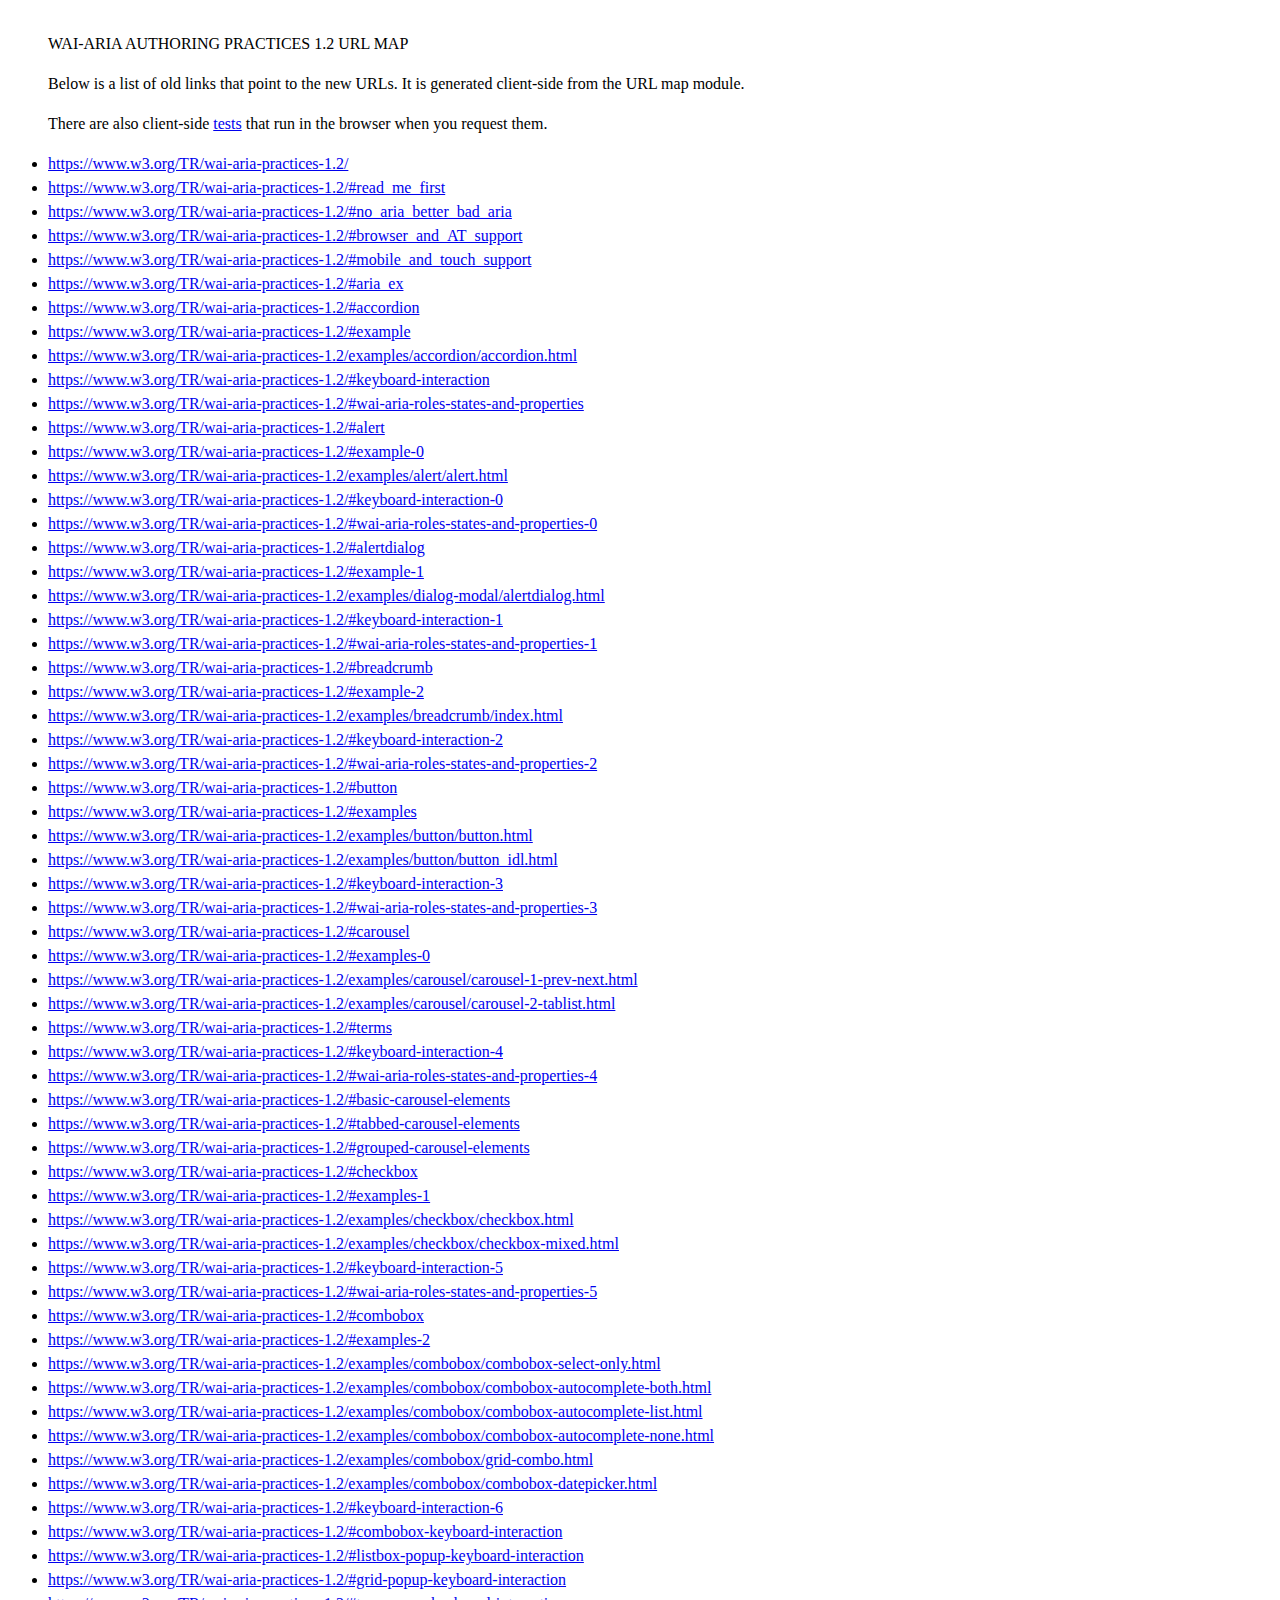
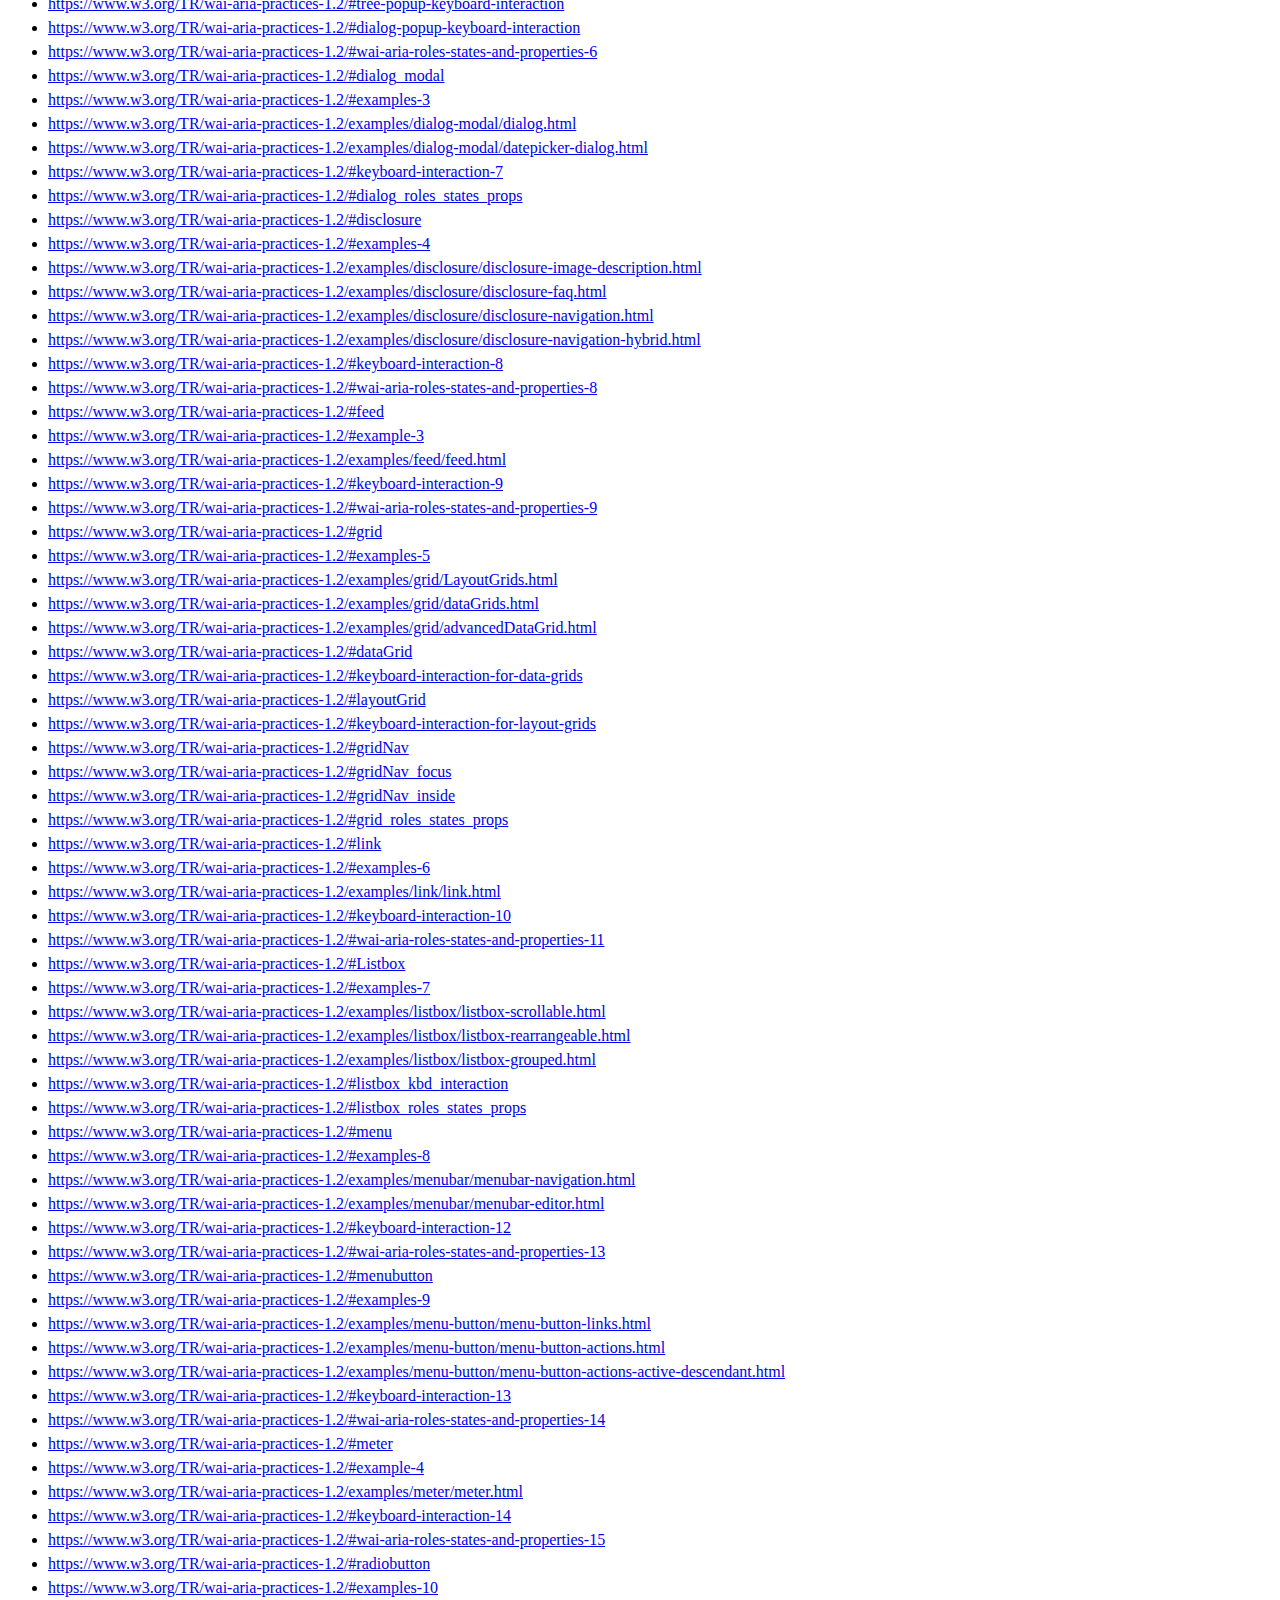
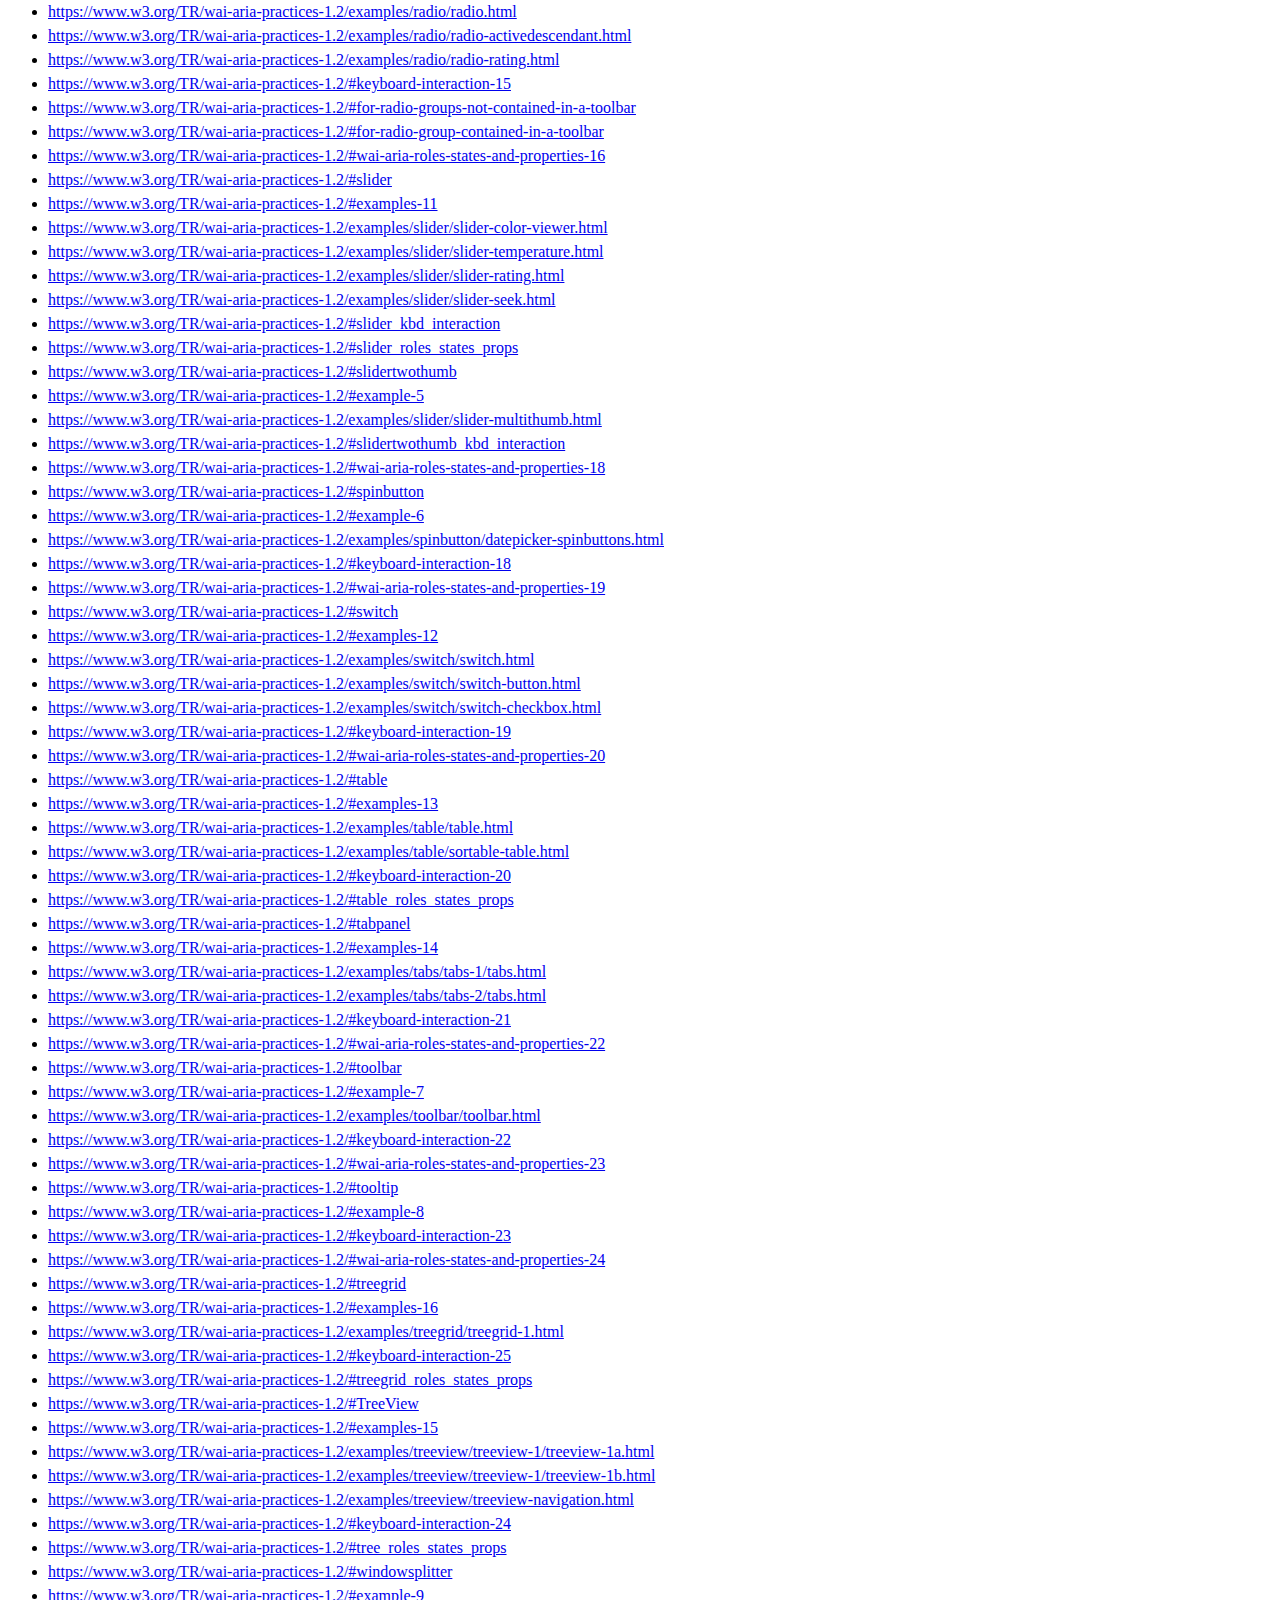
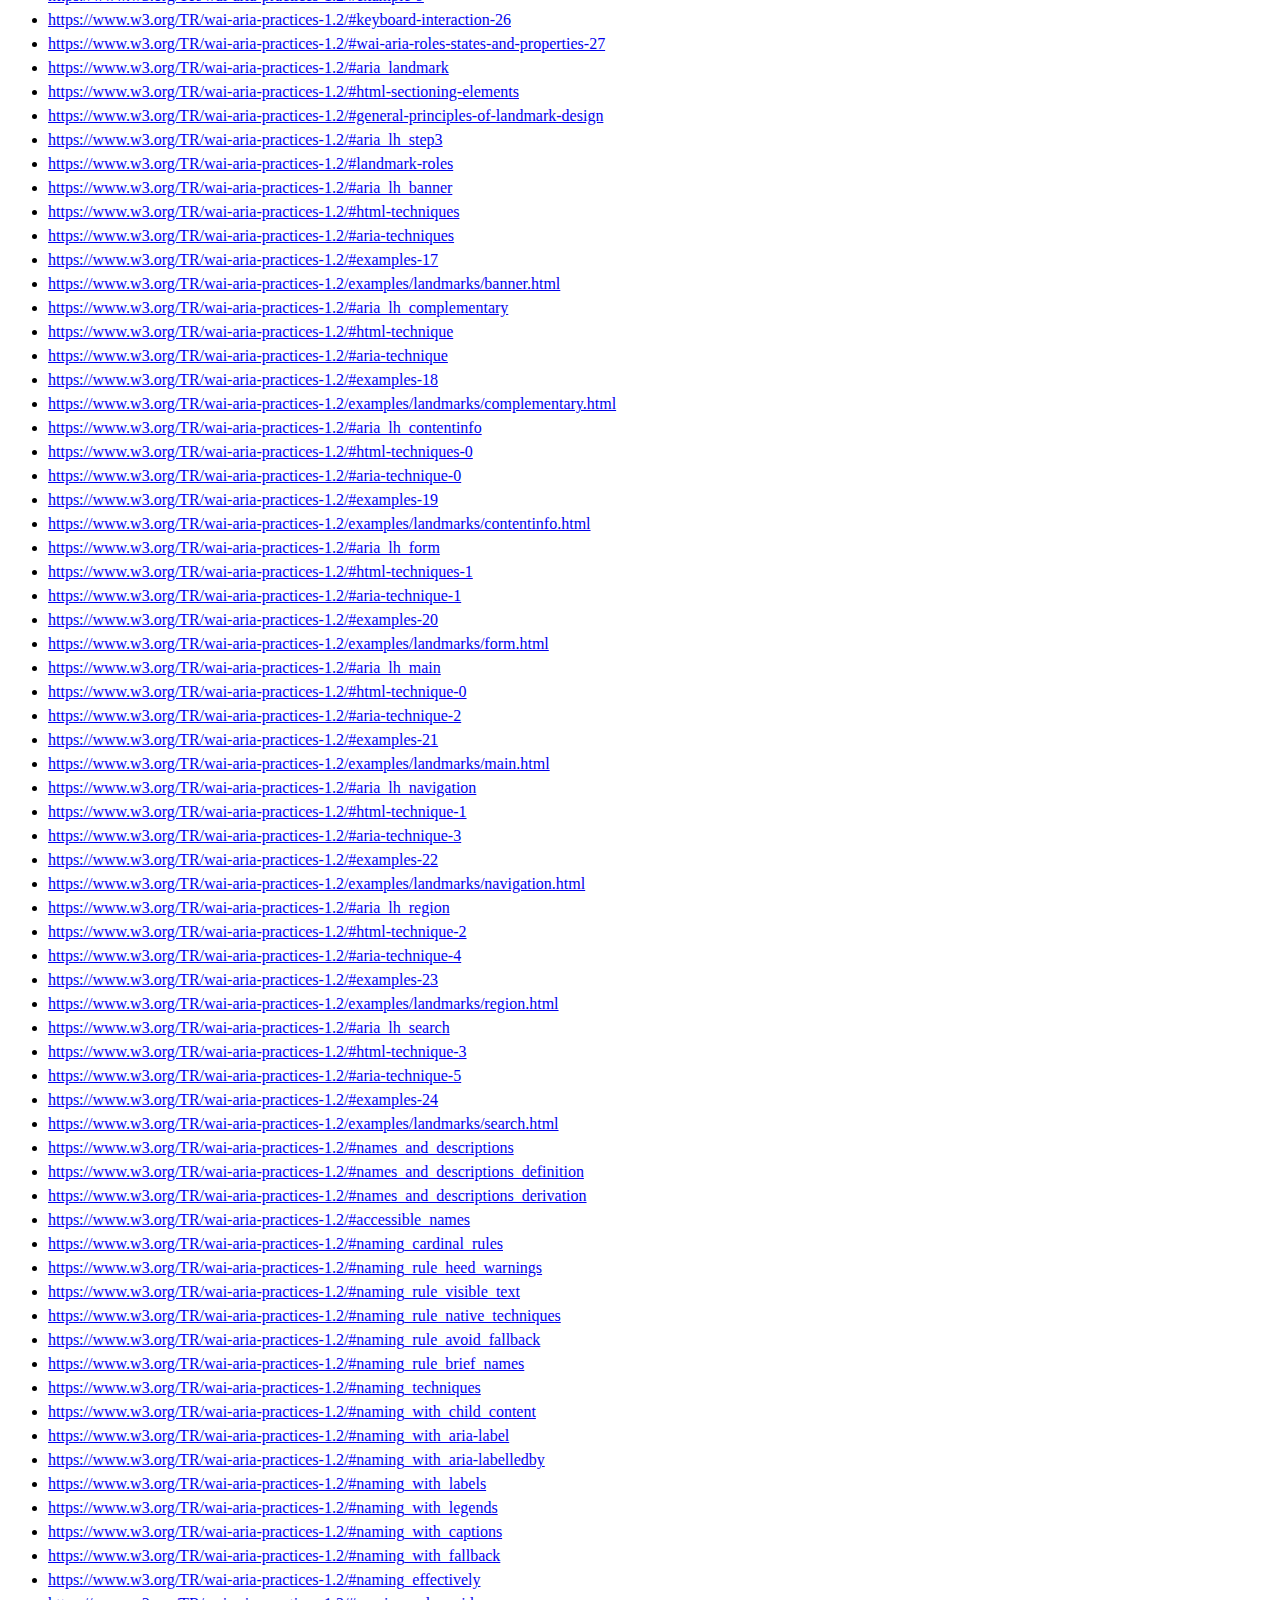
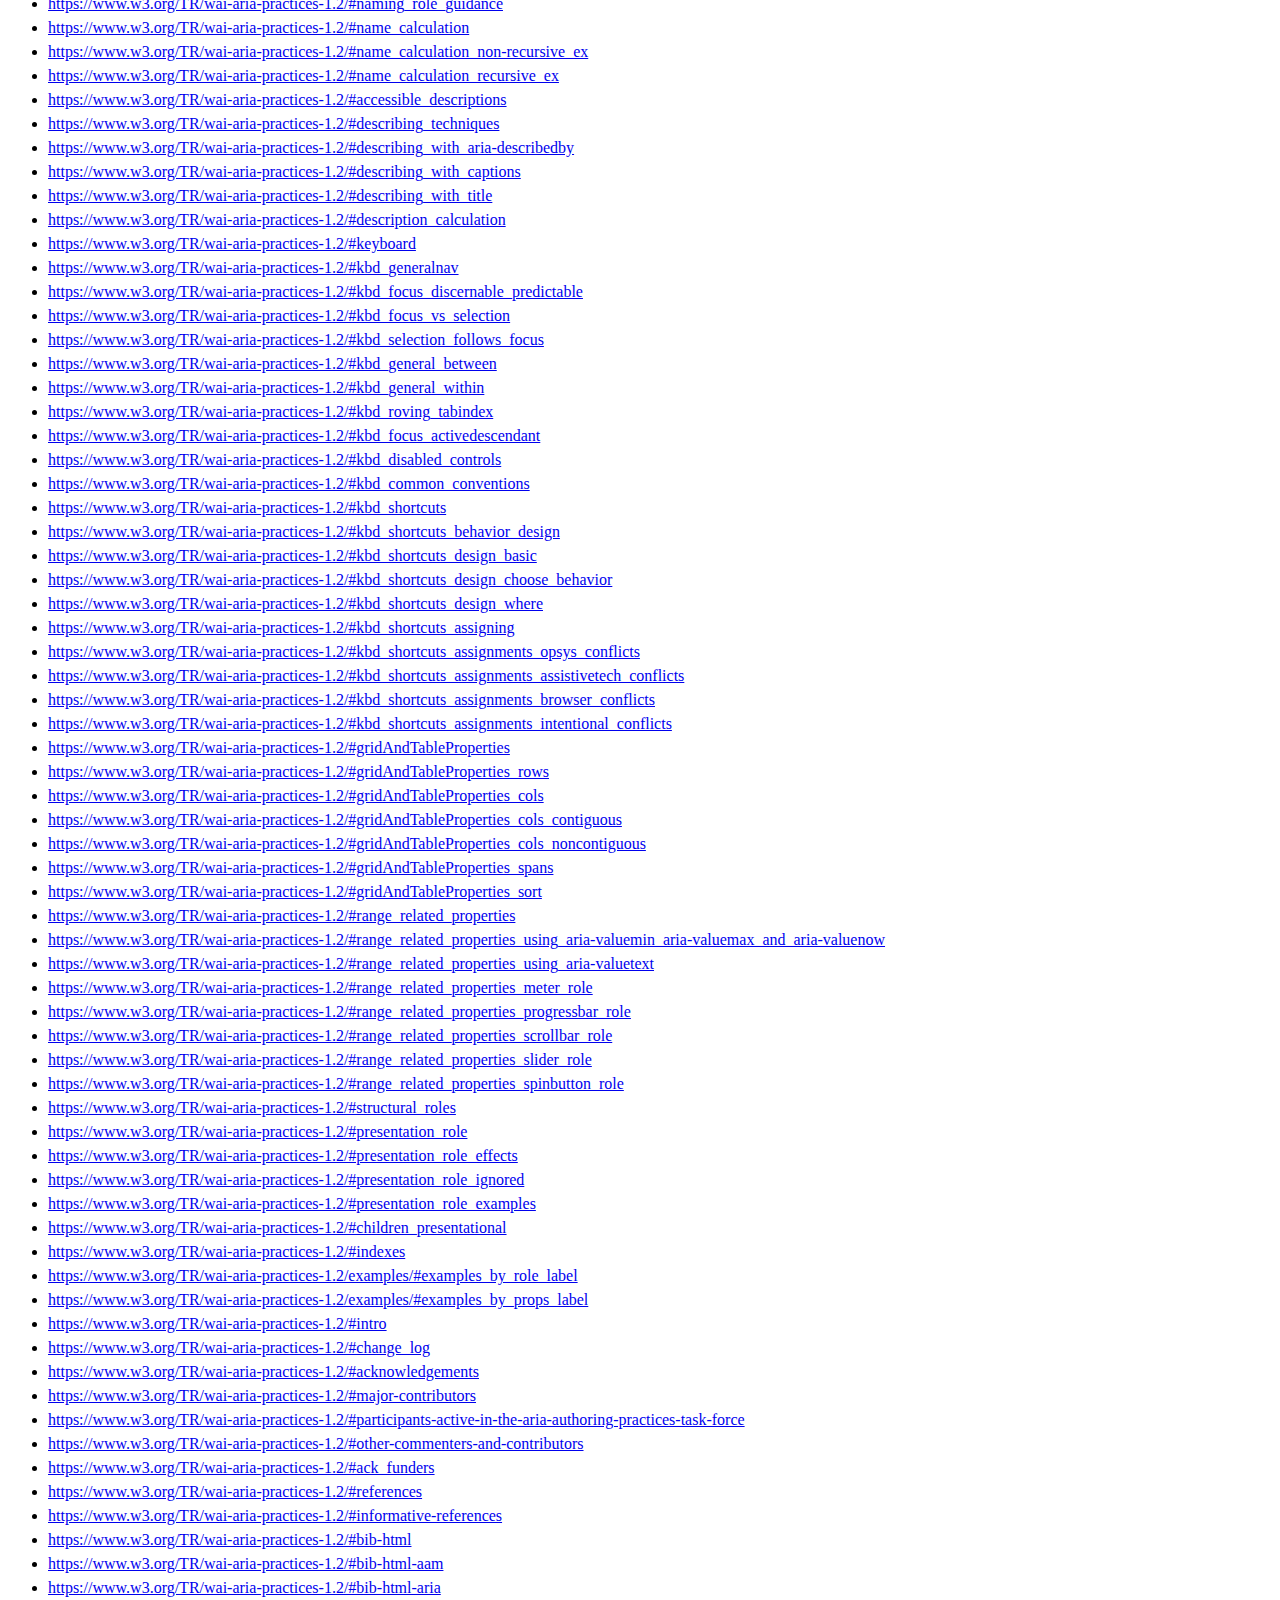
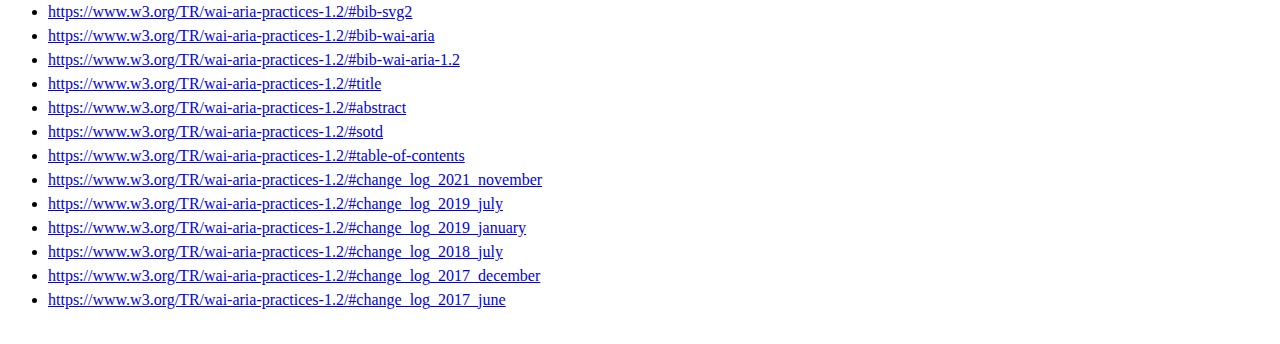
<file: docs/index.html>
<!DOCTYPE html>
<html lang="en">
<head>
  <meta charset="utf-8">
  <meta
    name="viewport"
    content="width=device-width,initial-scale=1.0"
  >
  <link
    rel="icon"
    href="data:image/svg+xml,<svg xmlns=%22http://www.w3.org/2000/svg%22 viewBox=%220 0 100 100%22><text y=%22.9em%22 font-size=%2290%22>🌈</text></svg>"
  >
  <title></title>
  <script
    type="module"
    src="./modules/toc.js"
  ></script>
  <link
    rel="stylesheet"
    href="./style.css"
  >
</head>
<body>

  <h1>WAI-ARIA Authoring Practices 1.2 URL map</h1>

  <p>
    Below is a list of old links that point to the new URLs.
    It is generated client-side from the URL map module.
  </p>

  <p>
    There are also client-side <a href="./test.html">tests</a>
    that run in the browser when you request them.
  </p>

</body>
</html>
</file>
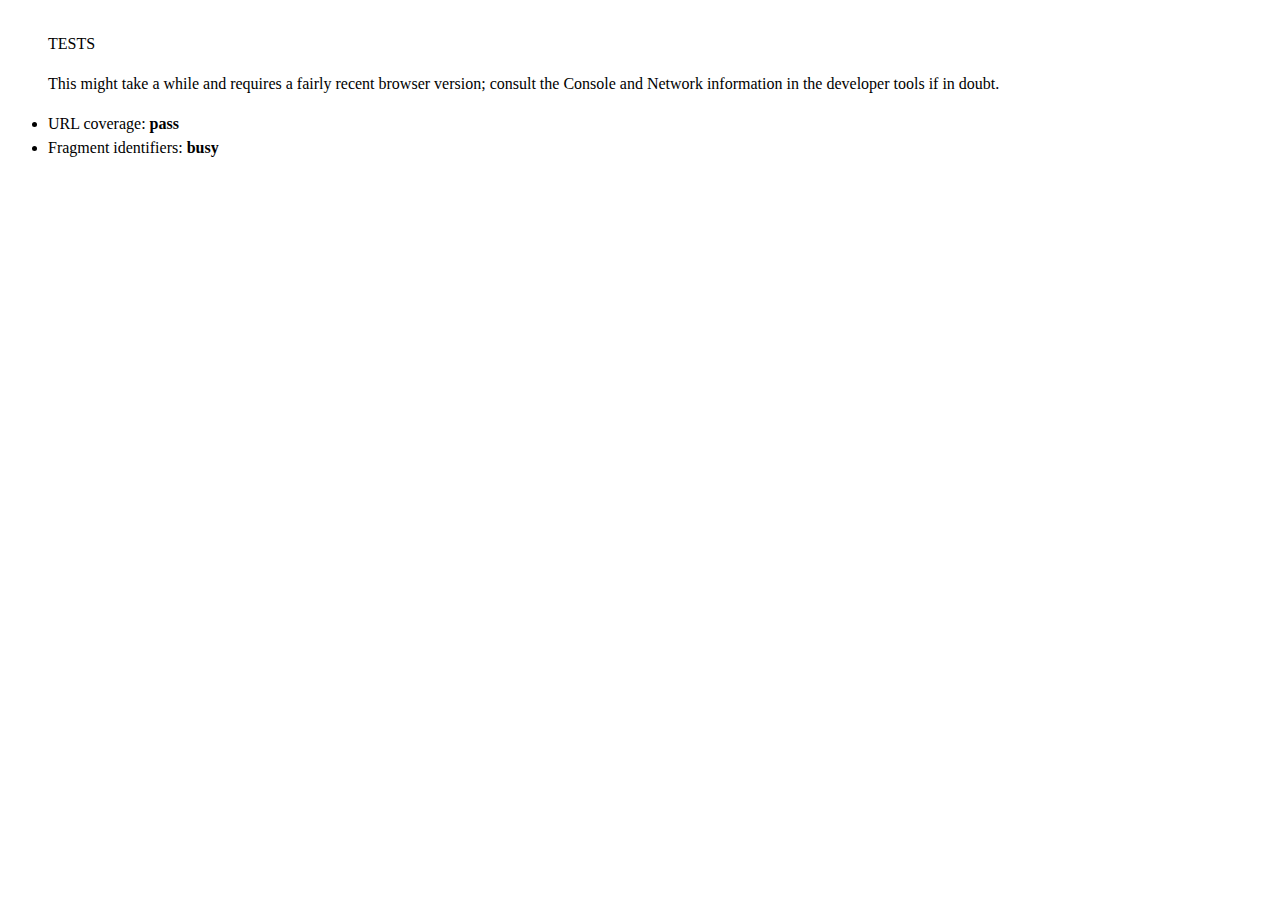
<file: docs/test.html>
<!DOCTYPE html>
<html lang="en">
<head>
  <meta charset="utf-8">
  <meta
    name="viewport"
    content="width=device-width,initial-scale=1.0"
  >
  <link
    rel="icon"
    href="data:image/svg+xml,<svg xmlns=%22http://www.w3.org/2000/svg%22 viewBox=%220 0 100 100%22><text y=%22.9em%22 font-size=%2290%22>🌈</text></svg>"
  >
  <title></title>
  <script
    type="module"
    src="./modules/test.js"
  ></script>
  <link
    rel="stylesheet"
    href="./style.css"
  >
</head>
<body>

  <h1>Tests</h1>

  <p>
    This might take a while and requires a fairly recent browser version;
    consult the Console and Network information in the developer tools if in doubt.
  </p>

  <ul>
    <li>
      URL coverage:
      <b id="url-status">pending</b>
    </li>
    <li>
      Fragment identifiers:
      <b id="fragment-status">pending</b>
    </li>
  </ul>

</body>
</html>
</file>
<file: docs/style.css>
body {
  margin: 0;
  padding: 2em 3em;
  font: 1em/1.5 Georgia, serif;
}

h1 {
  margin: 0;
  text-transform: uppercase;
  font-weight: normal;
  font-size: 1em;
}

ul {
  margin: 0;
  padding: 0;
}
</file>
